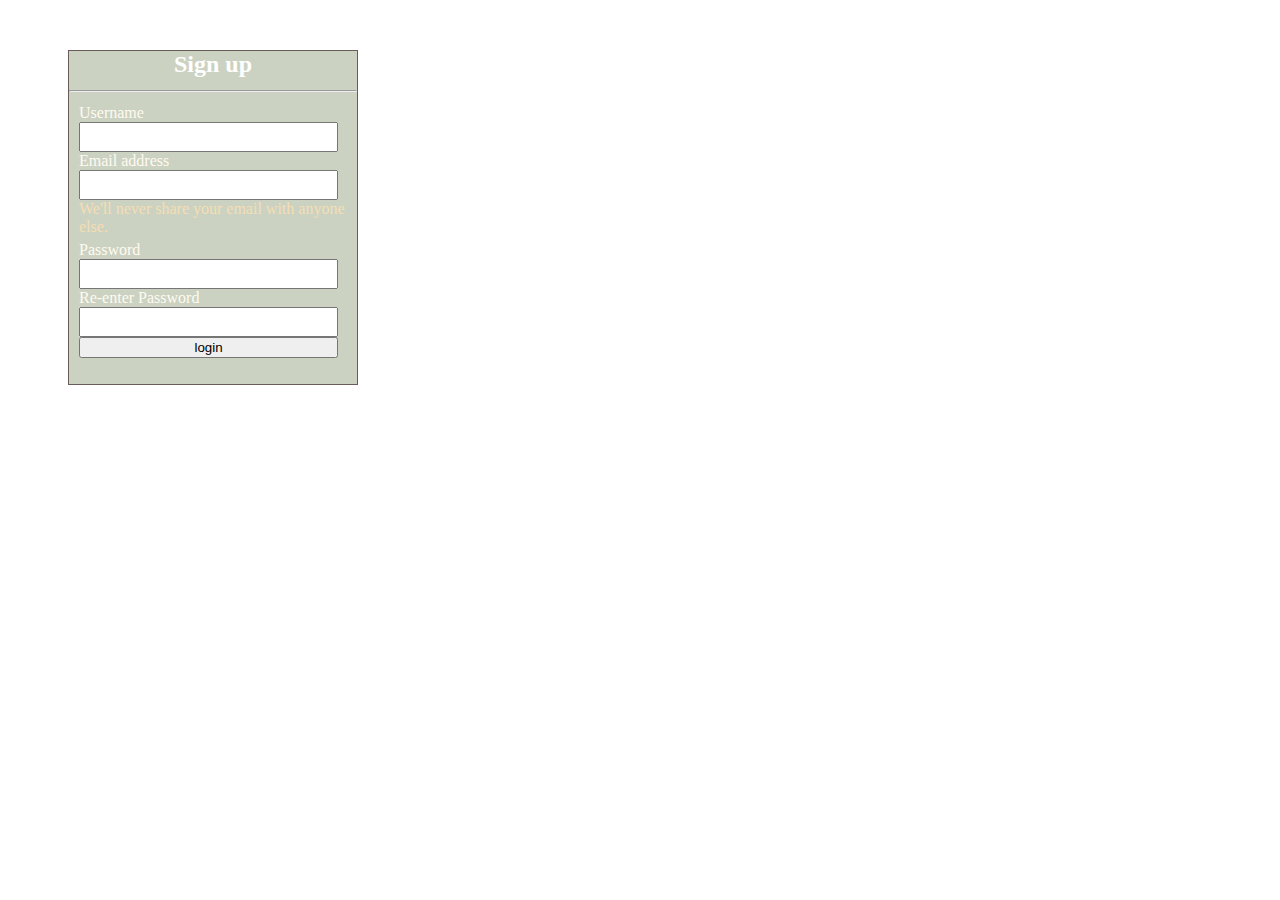
<file: index.html>
<html>
    <head>
        <title>login</title>
        <!-- CSS only -->
        <link href="https://cdn.jsdelivr.net/npm/bootstrap@5.2.2/dist/css/bootstrap.min.css" rel="stylesheet"
        integrity="sha384-Zenh87qX5JnK2Jl0vWa8Ck2rdkQ2Bzep5IDxbcnCeuOxjzrPF/et3URy9Bv1WTRi" crossorigin="anonymous">
        <link rel="stylesheet" href="css/style.css" >
       
    </head>
    <body>
       <div class="card" style="width: 18rem;">
              <div >
                <form name="fo" onsubmit="return uform()" action="./Sucess.html">
                    <div class="login">
                        Sign up
                        <hr/>
                    </div>
                    <div class="mb-3">
                        <label for="exampleInputUsername" class="form-label">Username</label>
                        <input type="text" class="form-control"  name="userN"  id = "userName" placeholder=""> <span id="usn" class="error"></span>
                    </div>
                    <div class="mb-3">
                        <label for="exampleInputEmail1" class="form-label">Email address</label>
                        <input type="email" class="form-control"  name="mail" id="Email" placeholder=""> <span id="eml" class="error"></span>
                        <div id="emailHelp" class="form-text">We'll never share your email with anyone else.</div>
                    </div>
                    <div class="mb-3">
                        <label for="exampleInputPassword1" class="form-label">Password</label>
                        <input type="password" class="form-control"  name="pss" id="Password"/><span id="psw" class="error"> </span>
                    </div>
                    <div class="mb-3">
                        <label for="exampleInputPassword1" class="form-label">Re-enter Password</label>
                        <input type="password" class="form-control"  name="rpass" id="rePassword"><span id="rpsw" class="error"> </span>
                    </div>
                    <input type="submit" class="btn btn-primary"  value="login">
                </form>
              </div>
              

              
       </div>
    <!-- JavaScript Bundle with Popper -->
    
    <script type="text/javascript" src="js/scriptmy.js"></script>
    </body>
</html>
</file>
<file: css/style.css>
body {
    background-image: url('https://wallpaperaccess.com/full/875477.jpg');
    background-repeat: no-repeat;
    background-position: center;
    background-size: cover;
    background-attachment: fixed;
}
.card{
    background-color: rgb(88 109 59 / 31%);
    height: auto;
    border: 1px solid #6a5b5b;
    margin-top: 50px;
    margin-left: 60px;
    color: floralwhite;
    box-shadow: 0 0 10px 0 #fff;
}
.login{
    text-align: center;
    font-size: 24px;
    font-weight: bold;
    color: white;
}
.form-control{
    margin-top: 0px;
    margin-bottom: 0px;
    margin-left: 10px;
    width: 90%;
    height: 30px;
}
.form-label{
    margin-left: 10px;
    margin-bottom: 0px;
}
.form-text{
    color: wheat;
    margin-left: 10px;
    margin-bottom: 5px;
}
.btn-primary{
    margin-left: 10px;
    margin-bottom: 10px;
    width: 90%;
}
.error {
    color: red;
    font-size: smaller;
    position: relative;
    left: 10px;
    margin-top: 0px;
}
</file>
